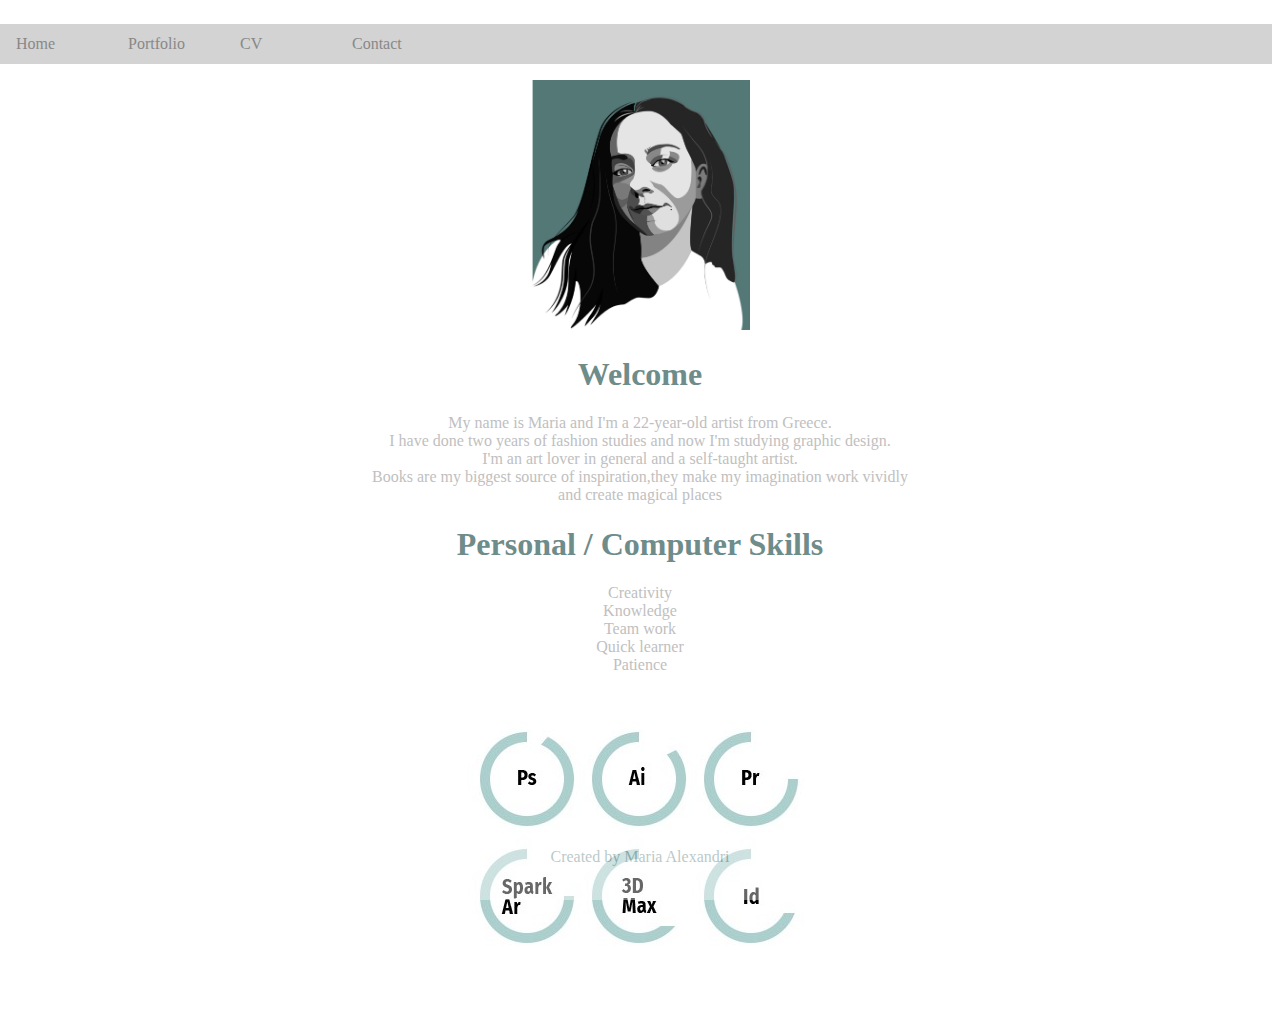
<file: index.html>
<!DOCTYPE html>
<html>
<head>
    <link rel="stylesheet" type="text/css" href="navlist.css">
    <title>Maria Alexandri</title>
	<meta name="description"content="αρχική σελίδα του site">
	<meta name="keywords"content="Μαρία Αλεξανδρή,αρχική,τέχνη,graphic design,πορτραίτο,πληροφορίες,μενού">
	<meta name="viewport" content="width=device-width, initial-scale=1.0">
	</head>
<body>

<div id="navigation-bar">
     <ul id="navlist">
     <li><a href="index.html">Home</a></li>
     <li><a href="Portfolio.html">Portfolio</a></li>
     <li><a href="cv.html">CV</a></li>
     <li><a href="Contact.html">Contact</a></li>
  </ul>
</div>
<div id="icon">
     <img src="MyPort.jpg" style="width:220px;height:250px;"> 
</div>
<div id="heading">
    <h1>Welcome</h1>
</div>
<div id="main">
     <p> My name is Maria and I'm a 22-year-old artist from Greece.<br>
     I have done two years of fashion studies and now I'm studying graphic design.<br>
     I'm an art lover in general and a self-taught artist.<br>
     Books are my biggest source of inspiration,they make my imagination work vividly<br>
     and create magical places
</p>
</div>
<div id="heading">
     <h1> Personal / Computer Skills </h1>
</div>
<div id="main">
	 <p>Creativity<br>Knowledge<br>Team work<br>Quick learner<br>Patience<br>
	 </p>
	 <img src="Skills1.jpg" <br><br><br>
	 </div>
	 
	 <div class="footer">
	<p>Created by Maria Alexandri</p><br>
	 </div>
	
</body>
</html>
</file>
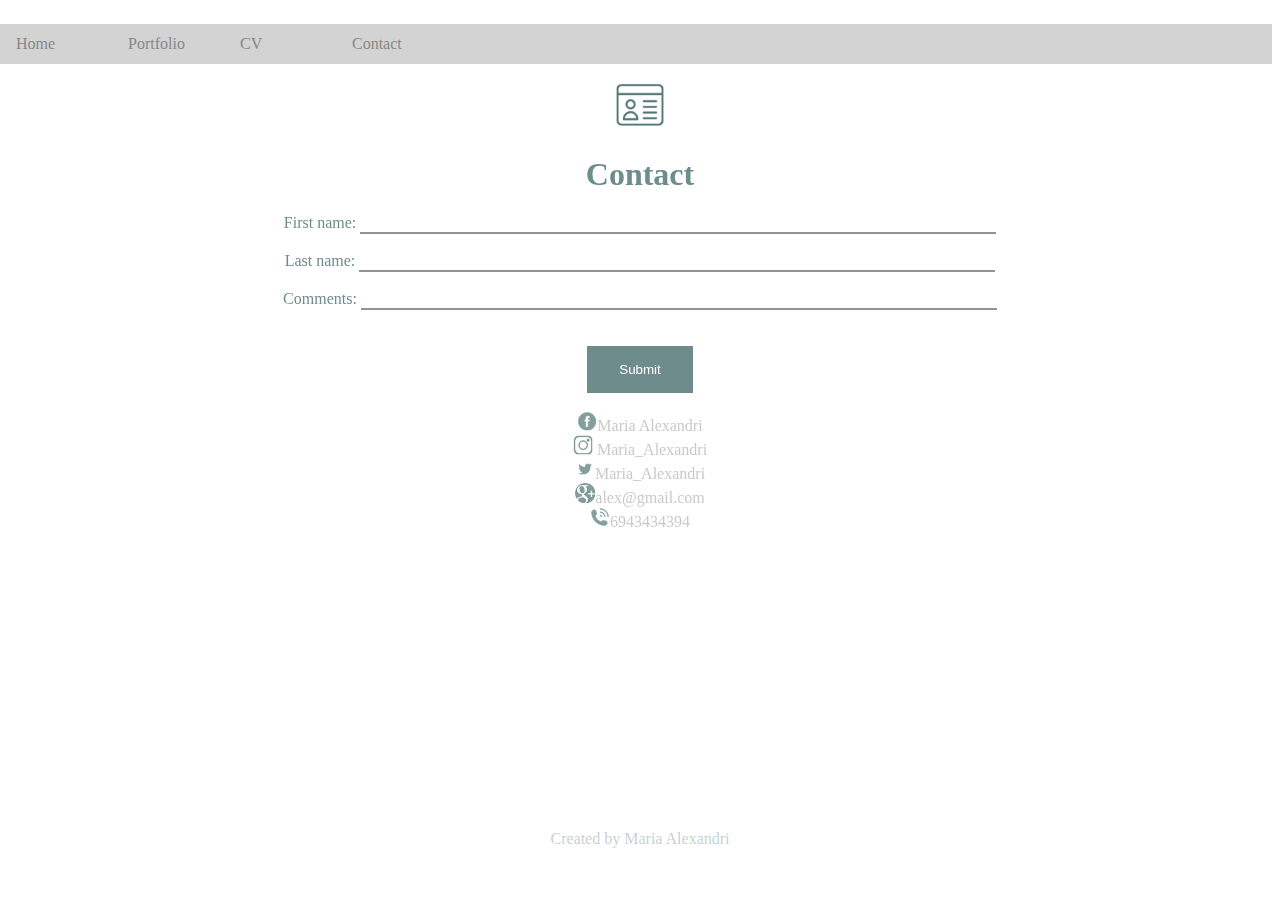
<file: Contact.html>
<!DOCTYPE html>
<html>
<head>
<link rel="stylesheet" type="text/css" href="navlist.css">
<title>Maria Alexandri-Contact</title>
      <meta name="description"content="σελίδα επικοινωνίας">
      <meta name="keywords"content="Μαρία Αλεξανδρή,επικοινωνία,τέχνη,πληροφορίες">
      <meta name="viewport" content="width=device-width, initial-scale=1.0">
</head>
<body>
<ul id="navlist">
<li><a href="index.html">Home</a></li>
<li><a href="Portfolio.html">Portfolio</a></li>
<li><a href="cv.html">CV</a></li>
<li><a href="Contact.html">Contact</a></li>
</ul>

</div>
<div id="icon">
     <img src="1250751.png" style="width:50px;height:50px;"> 
</div>
<div id="heading">
    <h1>Contact</h1>
	
<form>
  <label for="fname">First name:</label>
  <input type="text" id="fname" name="fname"><br><br>
  <label for="lname">Last name:</label>
  <input type="text" id="lname" name="lname"><br><br>
  <label for="email">Comments:</email>
  <input type="text" id="email" name="email"><br><br><br>
  <input type="submit">
 </form>
 <br><br>
 
 <div id="main">
 <img src="fb.png" style="width:20px;height:20px;">Maria Alexandri<br>
 <img src="insta.png" style="width:20px;height:20px;"> Maria_Alexandri<br>
 <img src="twitter.png" style="width:20px;height:20px;">Maria_Alexandri<br>
 <img src="gmail.png" style="width:20px;height:20px;">alex@gmail.com<br>
 <img src="phone.png" style="width:20px;height:20px;">6943434394
 <br><br><br><br><br><br><br><br>
 </div>
 
 <div class="footer">
    <p>Created by Maria Alexandri</p><br><br>
	 </div>
</body>
</html>
</file>
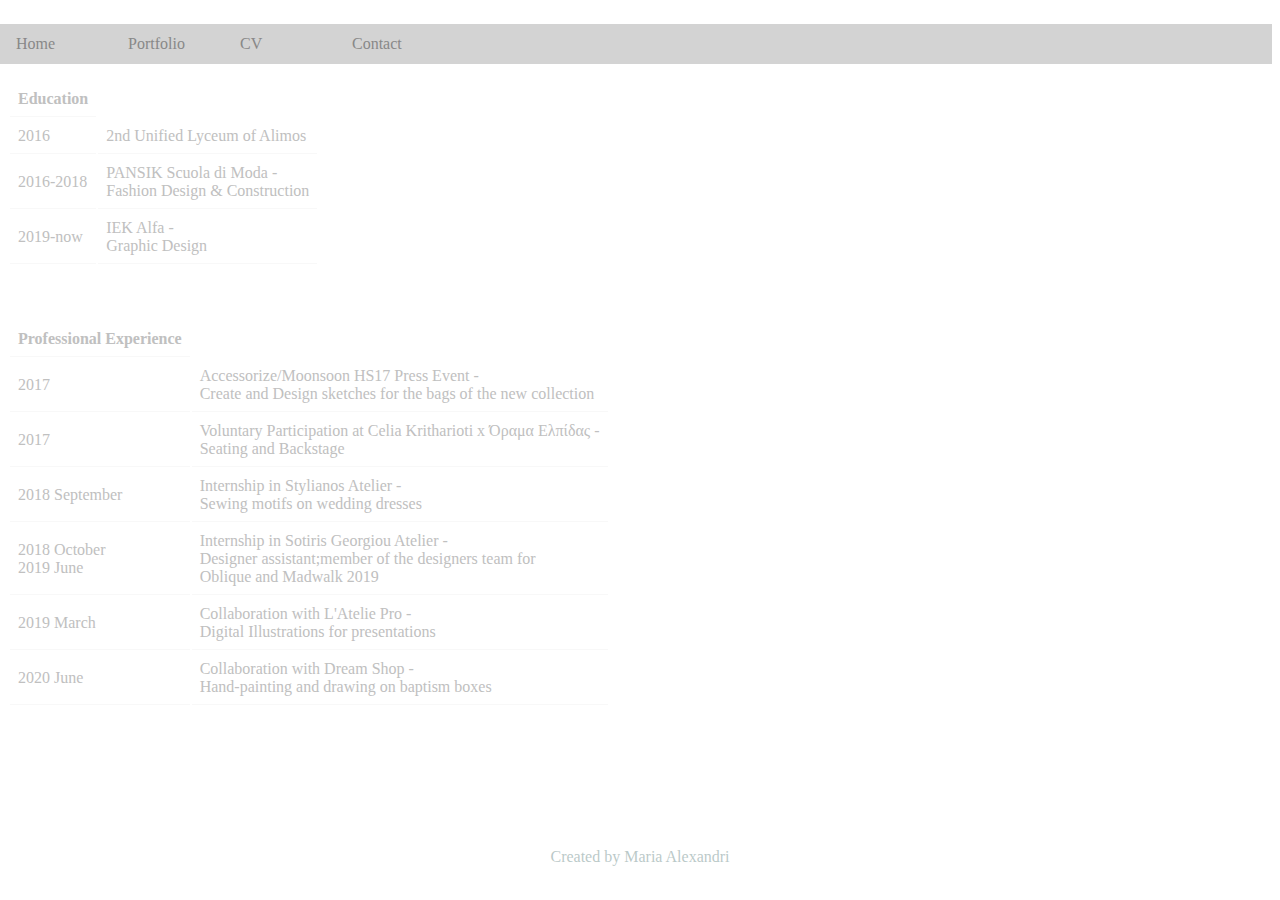
<file: cv.html>
<!DOCTYPE html>
<html>
<head>
<link rel="stylesheet" type="text/css" href="navlist.css">
<title>CV</title>
      <meta name="description"content="Σελίδα βιογραφικού">
      <meta name="keywords"content="Μαρία Αλεξανδρή,πληροφορίες,δεξιότητες,τέχνη,cv">
      <meta name="viewport" content="width=device-width, initial-scale=1.0">
</head>
<body>
<ul id="navlist">
<li><a href="index.html">Home</a></li>
<li><a href="Portfolio.html">Portfolio</a></li>
<li><a href="cv.html">CV</a></li>
<li><a href="Contact.html">Contact</a></li>
</ul>


    
     <div id="table">
	 <table>
  <tr>
    <th>Education</th>
  </tr>
  <tr>
    <td>2016</td>
    <td> 2nd Unified Lyceum of Alimos</td>
  </tr>
  <tr>
    <td>2016-2018</td>
    <td>PANSIK Scuola di Moda - <br>
    Fashion Design & Construction</td>
  </tr>
  <tr>
    <td>2019-now</td>
    <td>IEK Alfa - <br>
	Graphic Design</td>
  </tr>
</table>
<br>
     <table>
	<tr>
	  <th>Professional Experience</th>
	</tr>
	<tr>
	  <td> 2017</td>
	  <td>Accessorize/Moonsoon HS17 Press Event - <br>
	  Create and Design sketches for the bags of the new collection</td>
	</tr>
	<tr>
	  <td>2017</td>
	  <td>Voluntary Participation at Celia Kritharioti x Όραμα Ελπίδας - <br>
	  Seating and Backstage</td>
	</tr>
	<tr>
	  <td> 2018 September</td>
	  <td> Internship in Stylianos Atelier - <br>
	  Sewing motifs on wedding dresses</td>
	</tr>
	<tr>
	  <td>2018 October<br>
	      2019 June</td>
	  <td>Internship in Sotiris Georgiou Atelier - <br>
	  Designer assistant;member of the designers team for<br>
	  Oblique and Madwalk 2019</td>
	</tr>
	<tr>
	  <td> 2019 March</td>
	  <td>Collaboration with L'Atelie Pro - <br>
	  Digital Illustrations for presentations</td>
	</tr>
	<tr>
	  <td>2020 June</td>
	  <td>Collaboration with Dream Shop - <br>
	  Hand-painting and drawing on baptism boxes </td>
	  </tr>
	  </div>
	  <br>
	  <br>
	   <div class="footer">
	<p>Created by Maria Alexandri</p><br>
	 </div>

</body>
</html>
</file>
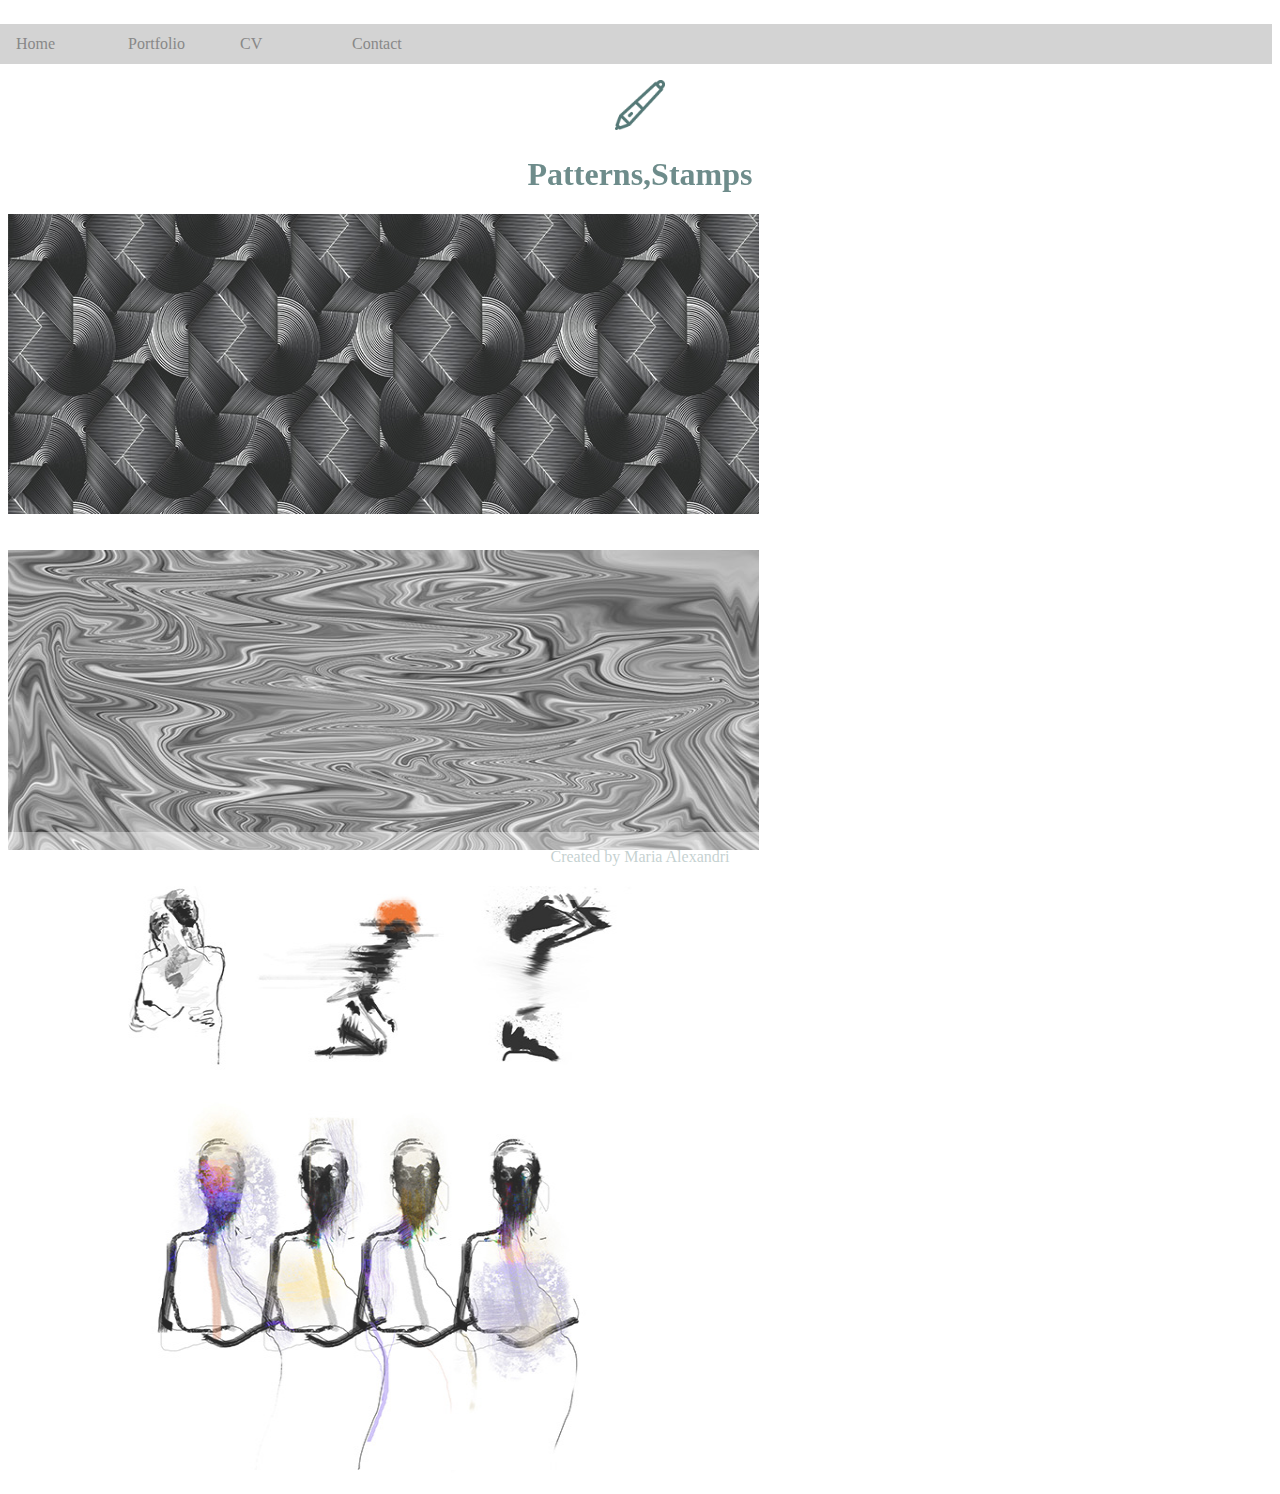
<file: Portfolio.html>
<!DOCTYPE html>
<html>
<head>
<link rel="stylesheet" type="text/css" href="navlist.css">
<title>Portfolio</title>
      <meta name="description"content="Σελίδα Portfolio">
      <meta name="keywords"content="Μαρία Αλεξανδρή,πληροφορίες,δεξιότητες,τέχνη">
	  <meta name="viewport" content="width=device-width, initial-scale=1.0">
	  
</head>
<body>
<ul id="navlist">
<li><a href="index.html">Home</a></li>
<li><a href="Portfolio.html">Portfolio</a></li>
<li><a href="cv.html">CV</a></li>
<li><a href="Contact.html">Contact</a></li>
</ul>
</div>

<div id="icon">
     <img src="1825931.png" style="width:50px;height:50px;"> 
</div>
<div id="heading">
    <h1>Patterns,Stamps</h1>
	
     <div class="container">
	 <a href="https://drive.google.com/file/d/11AufbjW14fMpIvPNlwexgRkDWSW-DjoW/view?usp=sharing">
     <img src="222.jpg" style="width:751px;height:300px;"alt="222" class="image">
	 <div class="overlay">
	 <div class="text">Geometrical</div>
	 </div>
	 </div><br><br>
	 <div class="container">
	 <a href="https://drive.google.com/file/d/1U7COX491F3x1t3QkJaBDE-5KgNMGwepW/view?usp=sharing">
     <img src="27.jpg" style="width:751px;height:300px;"alt="27" class="image">
	 <div class="overlay">
	 <div class="text">Abstract</div>
	 </div>
	 </div><br><br>
	 <div class="container">
	 <a href="https://drive.google.com/file/d/1sVmP4x1b1kERoPrA_qBEoTwxoql-jGYG/view?usp=sharing">
     <img src="33.jpg" style="width:751px;height:600px;"alt="33" class="image"> 
	 <div class="overlay">
	 <div class="text">Stamps</div>
	 </div>
     </div>
	
 <div class="footer">
	<p>Created by Maria Alexandri</p><br>
	 </div>
</body>
</html>
</file>
<file: navlist.css>
#navlist
{
padding: 8px;
margin-top: 5;
list-style-type: none;
float: right;
width: 100%;
color: #888888;
background-color: #D3D3D3;
}
#navlist li { display: inline; }
#navlist li a
{
float: left;
width: 5em;
color: #888888;
background-color: #D3D3D3;
padding: 0.2em 1em;
text-decoration: none;
}
#navlist li a:hover
{
background-color: #547876;color: #fff;
}
#heading{
	text-align:center;
	color: #547876;
	opacity: 85%;
}
#icon
{   text-align:center;
	}
#main{
	 text-align:center;
	 color: #C0C0C0;
	}
#table
{   text-align:center;
    color: #C0C0C0;
	border-collapse: collapse;
	width: 100%
	}
th,td{
	padding:8px;
	text-align:left;
	border-bottom:1px solid #F8F8F8FF
}
tr:hover {
	background-color:#f5f5f5;
}
#contact
{
	text-align:left;
	 color: #C0C0C0;
}
p:hover,a:hover
{
	background-color:#F8F8FF;
}
input[type=text]{
	width:50%
	
}
input[type=text]{
	border:none;
	padding:px 20px;
	margin:4px 2 px;
	border-bottom: 2px solid grey;

}
input[type=text]:focus{
	background-color:#547876;
	color: white;
	outline: none;
	text-align:center;
}
input[type=submit]{
	background-color:#547876;
	border:none;
	color:white;
	padding:16px 32px;
	margin:2px 2 px;
	cursor: pointer;
}
.footer{
	text-align: center;
	position: fixed;
	left:0;
	bottom:0;
	width:100%
	
	
}
.footer{
	background-color: white;
	opacity: 40%;
	color: #547876;
}
.container {
  position: relative;
  width: 50%;
}

.image {
  display: block;
  width: 100%;
  height: auto;
  text-align: center;
}

.overlay {
  position: absolute;
  top: 0;
  bottom: 0;
  left: 0;
  right: ;
  height: 100%;
  width: 100%;
  opacity: 0;
  transition: .5s ease;
  background-color: #547876;;
}

.container:hover .overlay {
  opacity: 5;
}

.text {
  color: white;
  font-size: 25px;
  position: absolute;
  top: 50%;
  left: 50%;
  -webkit-transform: translate(-50%, -50%);
  -ms-transform: translate(-50%, -50%);
  transform: translate(-50%, -50%);
  text-align: center;
}
@media screen and (max-width: 600px) {
  div.example {
    display: none;
</file>
